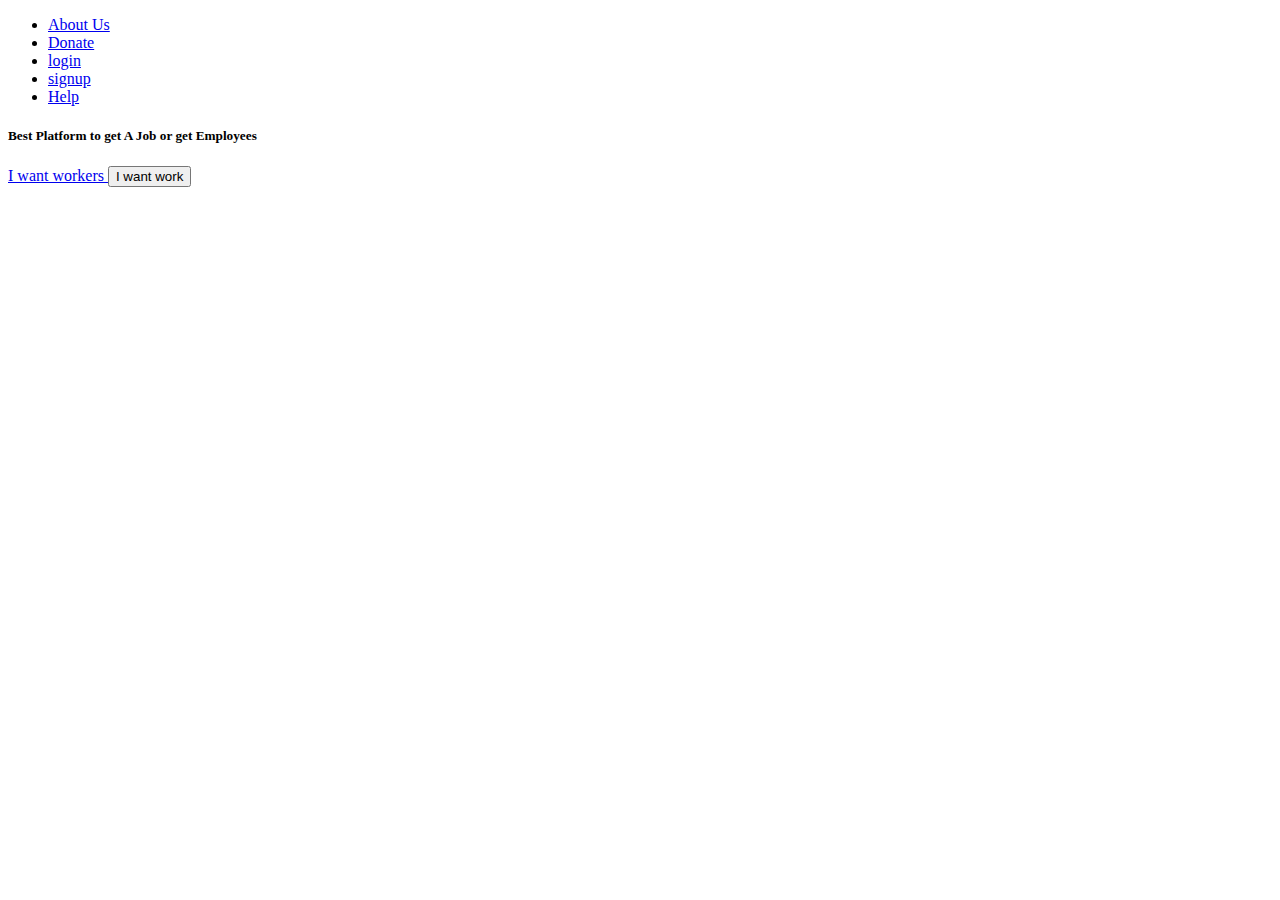
<file: index.html>
<!DOCTYPE html>
<html lang="en">
<head>
    <meta charset="UTF-8">
    <meta name="viewport" content="width=device-width, initial-scale=1.0">
    <title>Index</title>
    <link rel="stylesheet" href="https://cdn.jsdelivr.net/npm/bootstrap@4.5.3/dist/css/bootstrap.min.css" integrity="sha384-TX8t27EcRE3e/ihU7zmQxVncDAy5uIKz4rEkgIXeMed4M0jlfIDPvg6uqKI2xXr2" crossorigin="anonymous">
</head>
<body>
    <!-- navigation bar -->

    <div class="card text-center">
        <div class="card-header">
          <ul class="nav nav-tabs card-header-tabs">
            <li class="nav-item">
              <a class="nav-link active" href="about.html">About Us</a>
            </li>
            <li class="nav-item">
              <a class="nav-link" href="#">Donate</a>
            </li>
            <li class="nav-item">
                <a class="nav-link" href="#">login</a>
              </li>
              <li class="nav-item">
                <a class="nav-link" href="#">signup</a>
              </li>
            <li class="nav-item">
              <a class="nav-link" href="#" tabindex="-1" aria-disabled="true">Help</a>
            </li>
          </ul>
        </div>
        <div class="card-body mt-5">
          <h5 class="card-title">Best Platform to get A Job or get Employees</h5>
          
          <a href="owners.html" class="btn btn-warning">I want workers </a>
          <a href="newusers.html"><button class="btn btn-success">I want work</button></a>
        </div>
      </div>

    <!-- end navigation -->
</body>
</html>
</file>
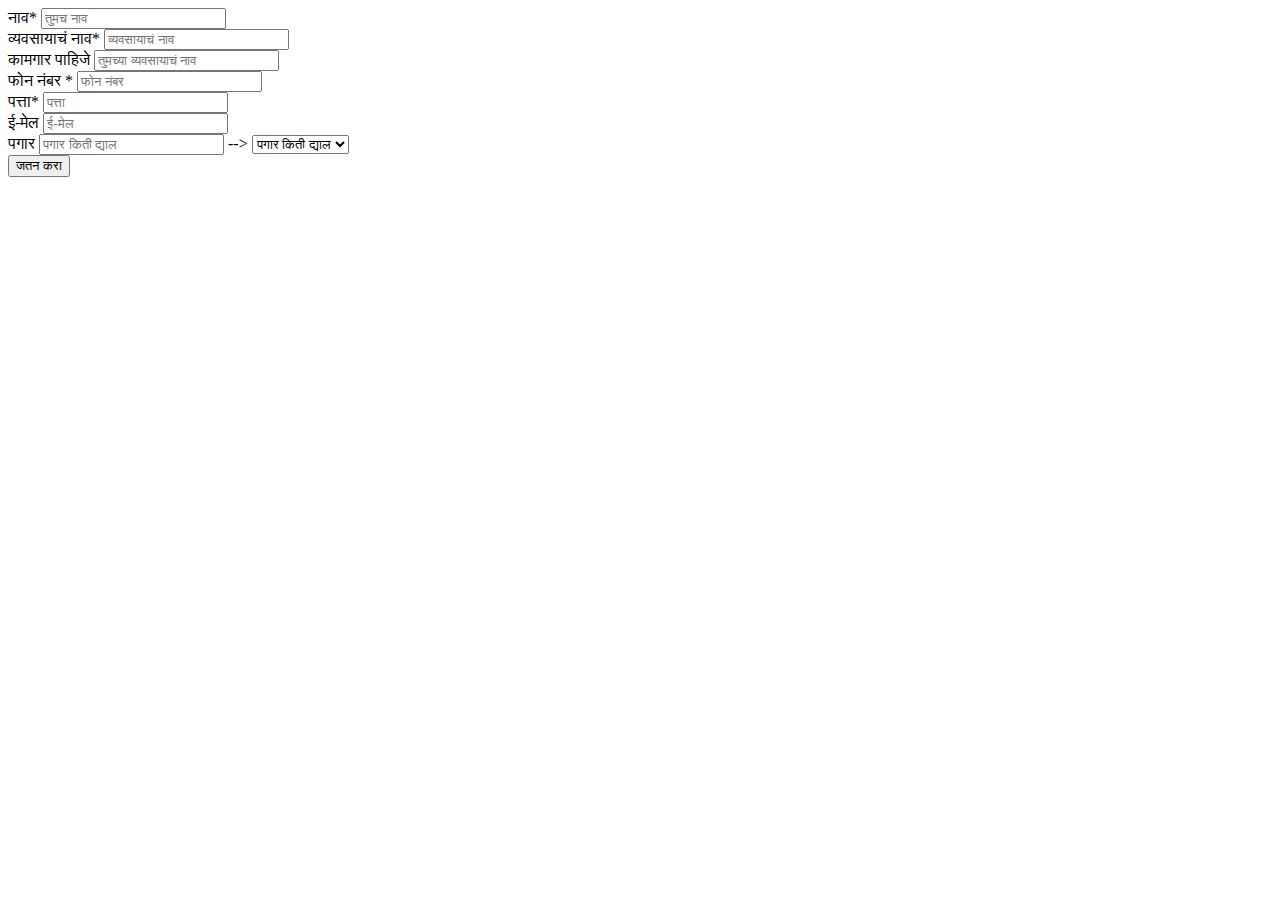
<file: owners.html>
<!DOCTYPE html>
<html lang="mr">
<head>
    <meta charset="UTF-8">
    <meta name="viewport" content="width=device-width, initial-scale=1.0">
    <link rel="stylesheet" href="https://cdn.jsdelivr.net/npm/bootstrap@4.5.3/dist/css/bootstrap.min.css" integrity="sha384-TX8t27EcRE3e/ihU7zmQxVncDAy5uIKz4rEkgIXeMed4M0jlfIDPvg6uqKI2xXr2" crossorigin="anonymous">
    <title>owners</title>
</head>
<body>
    <div class="fm container mt-5">
		<div class="row">
			<div class="col-md-12">
	<form method="post" action="insert.php" onsubmit="return verify()">
		
		<div class="form-group">
            <label for="name">नाव<span class="text-danger">*</span> </label>
            <input type="text" class="form-control" placeholder="तुमच नाव" id="name" required>
          </div>
          <div class="form-group">
            <label for="name">व्यवसायाचं नाव<span class="text-danger">*</span> </label>
            <input type="text" class="form-control" placeholder="व्यवसायाचं नाव" id="name" required>
          </div>
          <div class="form-group">
            <label for="mobile_number">कामगार पाहिजे</label>
            <input type="name" class="form-control" placeholder="तुमच्या व्यवसायाचं नाव " id="skill" required>
          </div>
          <div class="form-group">
            <label for="mobile_number">फोन नंबर <span class="text-danger">*</span></label>
            <input type="text" class="form-control" placeholder="फोन नंबर" id="pwd" required>
          </div>
          <div class="form-group">
            <label for="mobile_number">पत्ता<span class="text-danger">*</span></label>
            <input type="text" class="form-control" placeholder="पत्ता" id="address  " required>
          </div>
          <div class="form-group">
            <label for="mobile_number">ई-मेल </label>
            <input type="email" class="form-control" placeholder="ई-मेल" id="pwd" required>
		  </div>
        <div>
          <label for="salary">पगार</label>
          <input type="text" name="salary" class="form-control" placeholder="पगार किती द्याल"> -->
          <select name="" id="" class="form-control">
            <option value="">पगार किती द्याल</option> 
            <option value="">0-1000</option>
            <option value="">1001-5000</option>
            <option value="">5001-10000</option>
          </select>
        </div>
          <button type="submit" class="btn btn-primary">जतन करा</button>
	</form>
	</div>
</div>
</div>
</body>
</html>
</file>
